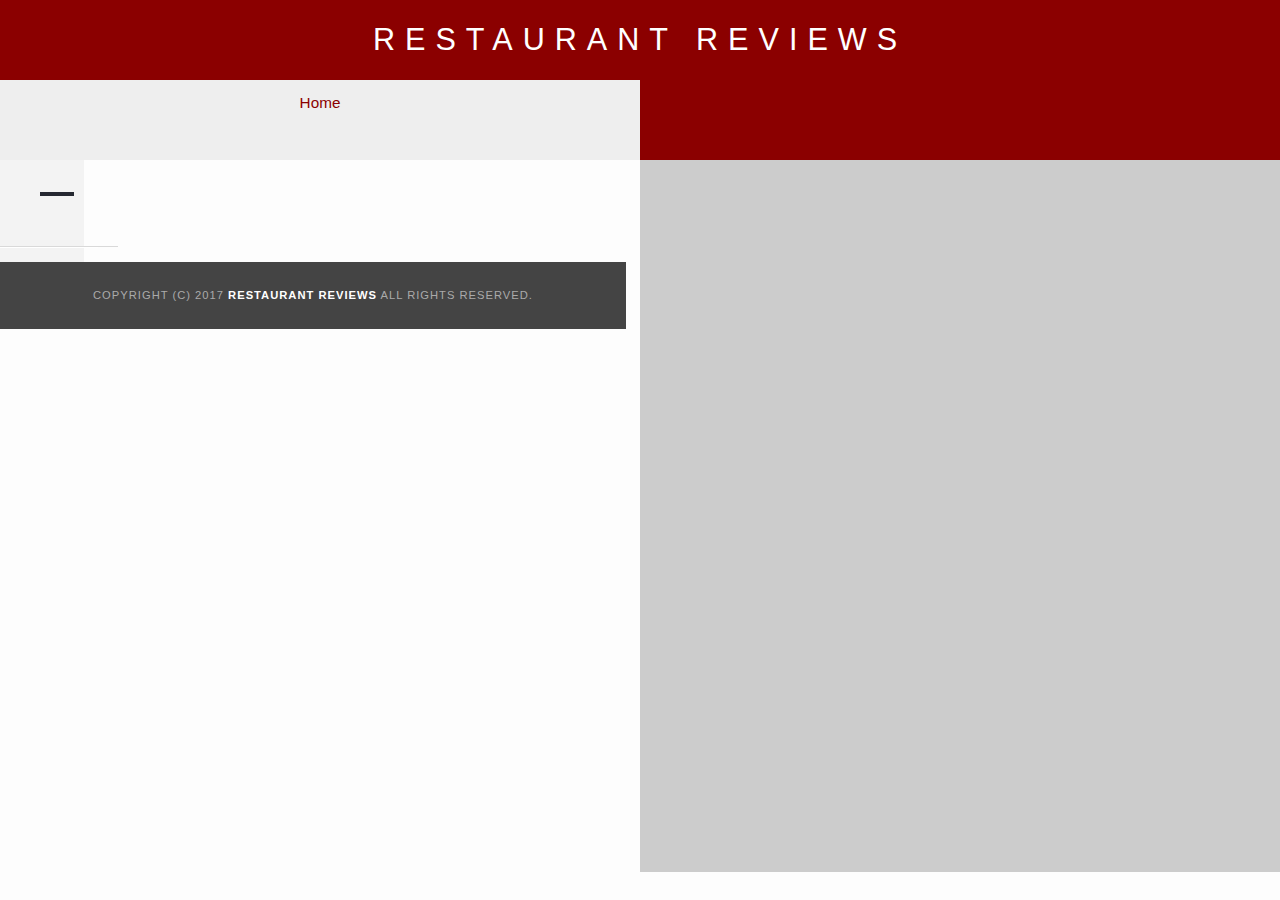
<file: restaurant.html>
<!DOCTYPE html>
<html lang="en">

<head>
    <!-- Normalize.css for better cross-browser consistency -->
    <link rel="stylesheet" src="//normalize-css.googlecode.com/svn/trunk/normalize.css"/>
    <!-- Main CSS file -->
    <link rel="stylesheet" href="css/styles.css" type="text/css">
    <meta name="viewport" content="width=device-width, initial-scale=1">
    <title>Restaurant Info</title>
</head>

<body class="inside">
<!-- Beginning header -->
<header>
    <!-- Beginning nav -->
    <nav>
        <h1><a href="/">Restaurant Reviews</a></h1>
    </nav>
    <!-- Beginning breadcrumb -->
    <nav>
        <ul aria-label="Home" id="breadcrumb">
            <li><a href="/">Home</a></li>
        </ul>
    </nav>
    <!-- End breadcrumb -->
    <!-- End nav -->
</header>
<!-- End header -->

<!-- Beginning main -->
<main id="maincontent">
    <!-- Beginning map -->
    <section id="map-container" aria-label="Map of restaurants" role="application">
        <div id="map"></div>
    </section>
    <!-- End map -->
    <!-- Beginning restaurant -->
    <section id="restaurant-container" tabindex="0" aria-label="Restaurant Information">
        <h2 id="restaurant-name" tabindex="0"></h2>
        <img id="restaurant-img" tabindex="0">
        <p id="restaurant-cuisine" tabindex="0"></p>
        <p id="restaurant-address" tabindex="0"></p>
        <table id="restaurant-hours" tabindex="0"></table>
    </section>
    <!-- end restaurant -->
    <!-- Beginning reviews -->
    <section id="reviews-container">
        <ul id="reviews-list" tabindex="0"></ul>
    </section>
    <!-- End reviews -->
</main>
<!-- End main -->

<!-- Beginning footer -->
<footer id="footer">
    Copyright (c) 2017 <a href="/"><strong>Restaurant Reviews</strong></a> All Rights Reserved.
</footer>
<!-- End footer -->

<!-- Beginning scripts -->
<!-- Database helpers -->
<script type="text/javascript" src="js/dbhelper.js"></script>
<!-- Service Worker -->
<script type="application/javascript" charset="utf-8" src="js/sw_register.js"></script>
<!-- Main javascript file -->
<script type="text/javascript" src="js/restaurant_info.js"></script>
<!-- Google Maps -->
<script async defer
        src="https://maps.googleapis.com/maps/api/js?key=AIzaSyAYb1WQLh2JaKpVrdZegH69tVAI2LH9gNs&libraries=places&callback=initMap"></script>
<!-- End scripts -->

</body>

</html>
</file>
<file: css/styles.css>
@charset "utf-8";
/* CSS Document */

body, td, th, p {
     font-family : Arial, Helvetica, sans-serif;
     font-size   : 14px;
     color       : #333333;
     line-height : 1.5;
     }


body {
     background-color : #FDFDFD;
     margin           : 0;
     position         : relative;
     }


ul, li {
     font-family : Arial, Helvetica, sans-serif;
     font-size   : 1.0em;
     color       : #333333;
     }


a {
     color           : #FFFFFF;
     text-decoration : none;
     }


a:hover, a:focus {
     color           : #3397DB;
     text-decoration : none;
     }


a img {
     border : none 0px #FFFFFF;
     }


h1, h2, h3, h4, h5, h6 {
     font-family : Arial, Helvetica, sans-serif;
     margin      : 0 0 20px;
     }


article, aside, canvas, details, figcaption, figure, footer, header, hgroup, menu, nav, section {
     display : block;
     }


#maincontent {
     background-color : #F3F3F3;
     min-height       : 100%;
     }


#footer {
     background-color : #444444;
     color            : #AAAAAA;
     font-size        : 0.8em;
     letter-spacing   : 1px;
     padding          : 25px;
     text-align       : center;
     text-transform   : uppercase;
     }


/* ====================== Navigation ====================== */
nav {
     display          : flex;
     width            : 100%;
     height           : 80px;
     background-color : darkred;
     text-align       : center;
     }


nav h1 {
     margin : auto;
     }


nav h1 a {
     color          : #FFFFFF;
     font-size      : calc(0.45em + 2vmin);
     font-weight    : 200;
     letter-spacing : 10px;
     text-transform : uppercase;
     }


#breadcrumb {
     padding          : 10px 40px 16px;
     list-style       : none;
     background-color : #EEEEEE;
     font-size        : 17px;
     margin           : 0;
     }


/* Display list items side by side */
#breadcrumb li {
     display   : inline;
     font-size : 0.9em;
     }


/* Add a slash symbol (/) before/behind each list item */
#breadcrumb li + li:before {
     padding : 8px;
     color   : black;
     content : "/\00a0";
     }


/* Add a color to all links inside the list */
#breadcrumb li a {
     color           : darkred;
     text-decoration : none;
     }


/* Add a color on mouse-over */
#breadcrumb li a:hover {
     color           : #01447E;
     text-decoration : underline;
     }


/* ====================== Map ====================== */
#map {
     height           : 400px;
     width            : 100%;
     background-color : #CCCCCC;
     }


/* ====================== Restaurant Filtering ====================== */
.filter-options {
     padding          : 10px 0 3px;
     text-align       : center;
     align-items      : center;
     width            : 100%;
     height           : auto;
     background-color : #252831;
     }


.filter-options h2 {
     color       : white;
     font-size   : 1rem;
     font-weight : normal;
     line-height : 1;
     margin      : 0 20px;
     }


.filter-options select {
     background-color : white;
     border           : 1px solid #FFFFFF;
     font-family      : Arial, sans-serif;
     font-size        : 1.1em;
     height           : 35px;
     letter-spacing   : 0;
     margin           : 10px;
     padding          : 0 10px;
     width            : 200px;
     }


/* ====================== Restaurant Listing ====================== */
#restaurants-list {
     display          : flex;
     flex-wrap        : wrap;
     align-items      : center;
     justify-content  : center;
     background-color : #F3F3F3;
     list-style       : outside none none;
     margin           : 0;
     padding          : 30px 15px 60px;
     text-align       : center;
     }


#restaurants-list li {
     display          : flex;
     flex-direction   : column;
     background-color : #FFFFFF;
     border           : 2px solid #CCCCCC;
     font-family      : Arial, sans-serif;
     margin           : 15px;
     min-height       : 380px;
     padding          : 0 0 15px;
     text-align       : left;
     max-width        : 85%;
     }


#restaurants-list .restaurant-img {
     background-color : #CCCCCC;
     display          : block;
     margin           : 0;
     max-width        : 100%;
     min-height       : auto;
     min-width        : 100%;
     }


#restaurants-list li h1 {
     color          : darkred;
     font-family    : Arial, sans-serif;
     font-size      : 1.3em;
     font-weight    : 200;
     letter-spacing : 0;
     line-height    : 1.3;
     margin         : 20px 0 10px;
     text-transform : uppercase;
     padding        : 0 20px;
     height         : 25px;
     }


#restaurants-list p {
     font-size : 1.1em;
     margin    : 0;
     padding   : 0 20px;
     width     : 55%;
     }


#restaurants-list li a {
     background-color : darkred;
     border-bottom    : 3px solid #EEEEEE;
     color            : #FFFFFF;
     display          : inline-block;
     font-size        : 1.0em;
     margin           : 15px 0 0;
     padding          : 10px 42px 10px;
     text-align       : center;
     text-decoration  : none;
     text-transform   : uppercase;
     }


/* ====================== Restaurant Details ====================== */
.inside {
     display        : flex;
     flex-direction : row;
     flex-flow      : wrap;
     width          : 100%;
     }


.inside header {
     width : 100%;
     }


.inside #map-container {
     position : relative;
     width    : 100%;
     height   : 270px;
     }


.inside #map {
     background-color : #CCCCCC;
     height           : 100%;
     width            : 100%;
     }


#resraurant-container {
     position : relative;
     width    : 100%;
     }


#restaurant-name {
     color          : darkred;
     font-family    : Arial, sans-serif;
     font-size      : 2.0em;
     font-weight    : 200;
     letter-spacing : 0;
     margin         : 15px 0 30px;
     text-transform : uppercase;
     line-height    : 1.1;
     }


#restaurant-img {
     width : 100%;
     }


#restaurant-address {
     font-size : 1.2em;
     margin    : 10px 0px;
     }


#restaurant-cuisine {
     background-color : #252831;
     color            : #FFFFFF;
     font-size        : 1.2em;
     font-weight      : 300;
     letter-spacing   : 10px;
     margin           : 0 0 20px;
     padding          : 2px 0;
     text-align       : center;
     text-transform   : uppercase;
     }


#restaurant-container, #reviews-container {
     border-bottom : 1px solid #D9D9D9;
     border-top    : 1px solid #FFFFFF;
     padding       : 40px 30px;
     }


#reviews-container {
     padding : 30px 40px 80px;
     }


#reviews-container h2 {
     color          : darkred;
     font-size      : 2.4em;
     font-weight    : 300;
     letter-spacing : -1px;
     padding-bottom : 1px;
     }


#reviews-list {
     margin  : 0;
     padding : 0;
     }


#reviews-list li {
     background-color : #FFFFFF;
     border           : 2px solid #F3F3F3;
     display          : block;
     list-style-type  : none;
     margin           : 0 0 30px;
     overflow         : hidden;
     padding          : 20px 20px;
     position         : relative;
     }


#reviews-list li p {
     margin : 0 0 10px;
     }


#reviews-list li p:nth-child(1) {
     width       : 50%;
     font-size   : 1.2em;
     display     : inline-block;
     line-height : 1;
     }


#reviews-list li p:nth-child(2) {
     width       : 50%;
     display     : inline-block;
     font-size   : 0.9em;
     text-align  : right;
     line-height : 1;
     }


#reviews-list li p:nth-child(3) {
     color      : darkred;
     text-align : right;
     }


#restaurant-hours td {
     color : #666666;
     }


.inside #footer {
     width : 100%;
     }


/* ====================== Media Queries ====================== */

@media (min-width : 458px) {
     .filter-options {
          text-align : left;
          }
     }


@media (min-width : 640px) and (max-width : 929px) {
     #restaurants-list li {
          max-width : 42%;
          }


     #restaurants-list li h1 {
          height : 35px;
          }
     }


@media (min-width : 930px) {
     #restaurants-list li {
          max-width : 30%;
          }


     #restaurants-list p {
          width : 66%;
          }


     #restaurants-list li h1 {
          height : 41px;
          }


     .inside header {
          position : fixed;
          top      : 0;
          width    : 100%;
          z-index  : 1000;
          }


     .inside #map-container {
          background : blue none repeat scroll 0 0;
          height     : 88%;
          position   : fixed;
          right      : 0;
          top        : 80px;
          width      : 50%;
          }


     #breadcrumb {
          width : calc(50% - 80px);
          }


     #restaurant-img {
          width : 90%;
          }


     #restaurant-container {
          width   : 45%;
          padding : 140px 40px 30px;
          }


     #reviews-container {
          width   : 45%;
          padding : 40px 30px;
          }


     #restaurant-cuisine {
          width : 90%;
          }


     #reviews-list li {
          width : 85%;
          }


     .inside #footer {
          bottom   : 0;
          position : absolute;
          width    : 45%;
          }
     }
</file>
